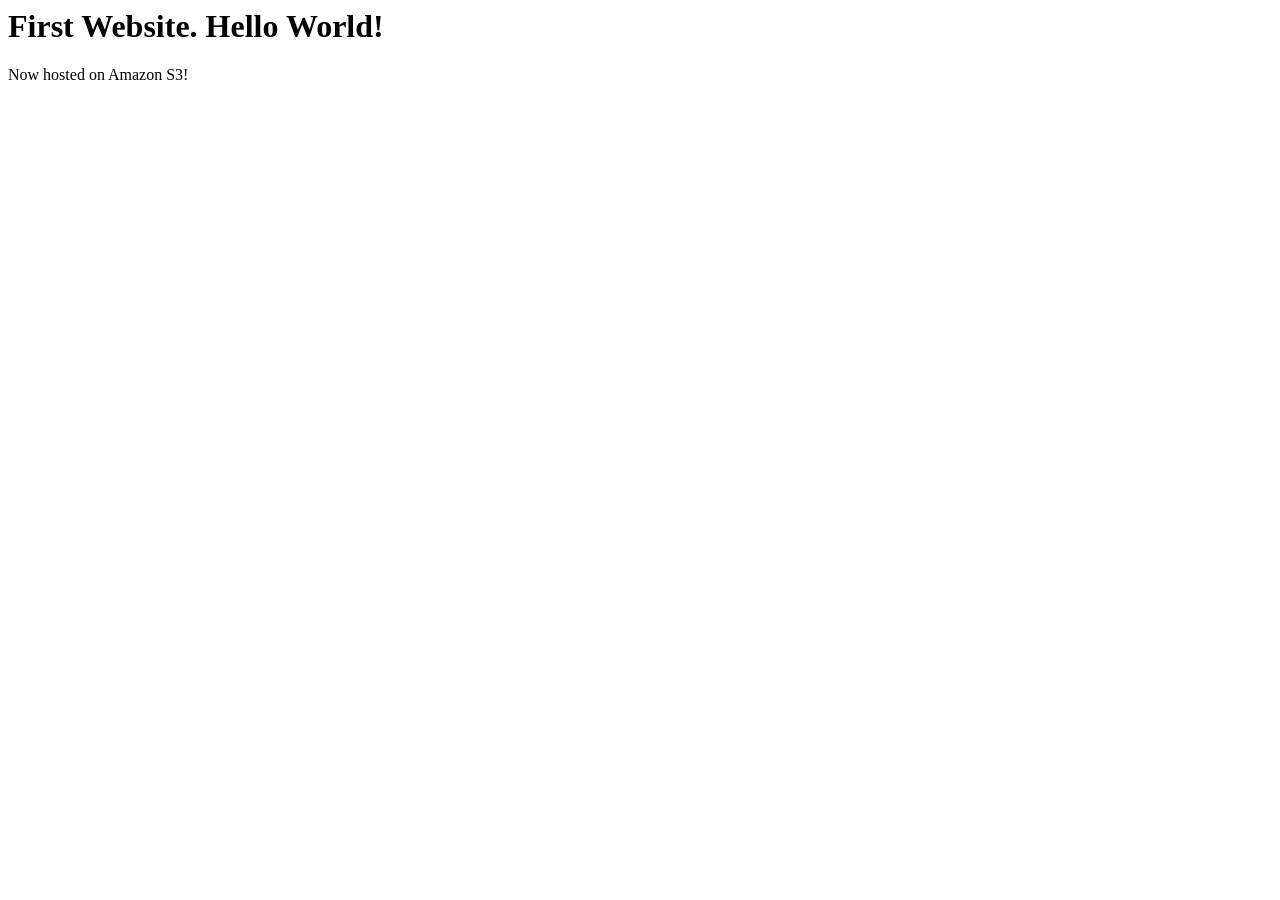
<file: index.html>
<html xmlns="http://calvin-wright-website.s3-website-us-east-1.amazonaws.com" >
<head>
    <title>calvin-wright-website</title>
</head>
<body>
  <h1>First Website. Hello World!</h1>
  <p>Now hosted on Amazon S3!</p>
</body>
</html>
</file>
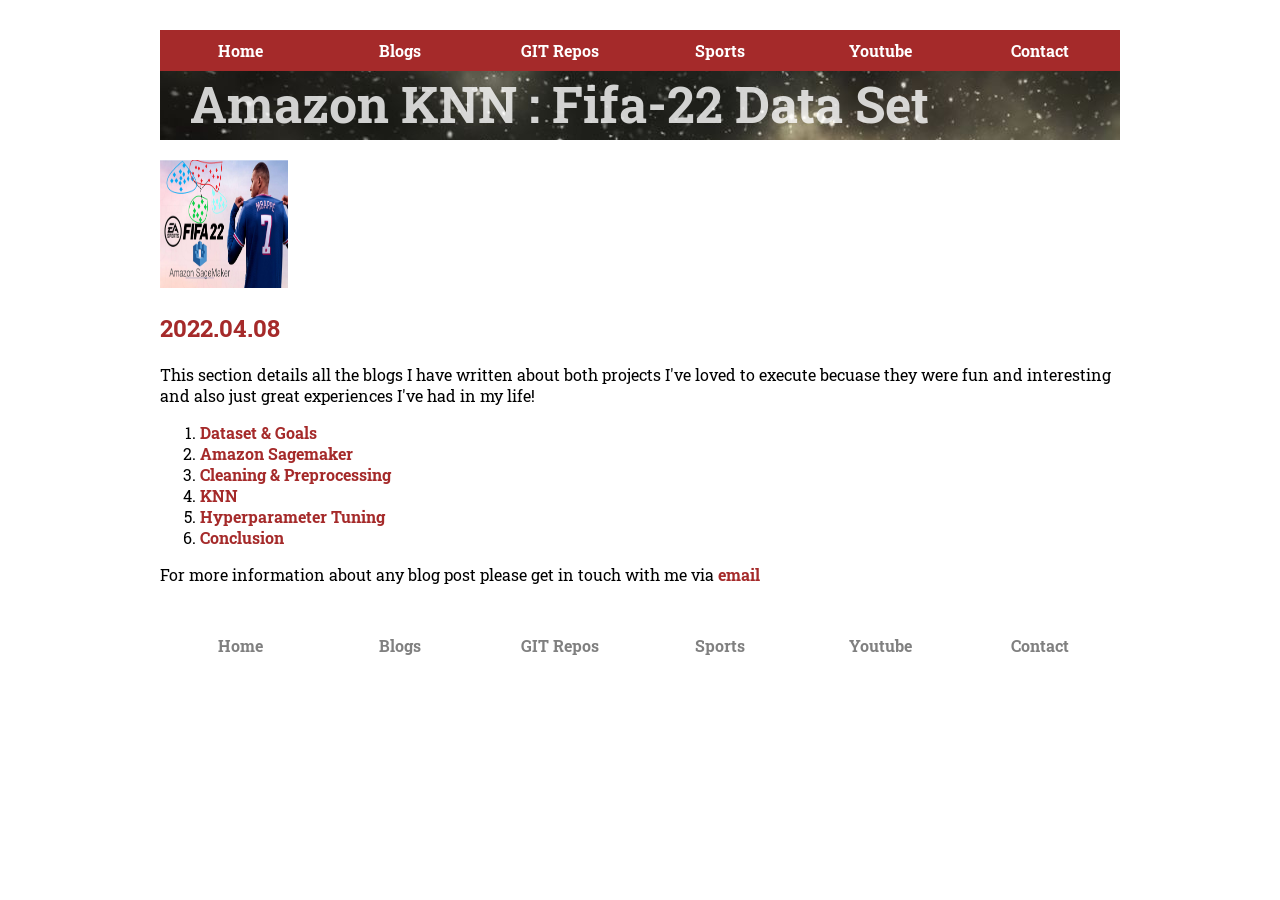
<file: awsAutoMLFifa22.html>
<!doctype html>
<html>
	<head>
		<meta charset="utf-8"/>
		<title>Calvin Wright</title>
		<link href="styles.css"rel="stylesheet"type="text/css"/>
		<link href="https://fonts.googleapis.com/css2?family=Grandstander:wght@100&display=swap" rel="stylesheet">
		<link href="https://fonts.googleapis.com/css2?family=Roboto+Slab&display=swap" rel="stylesheet">
	</head>
	<body>
		<header>
		<nav>
		<ul>
			<li><a href="home.html">Home</a></li>
			<li><a href="blogs.html">Blogs</a></li>
			<li><a href="git.html">GIT Repos</a></li>
			<li><a href="sports.html">Sports</a></li>
			<li><a href="youtube.html">Youtube</a></li>
			<li><a href="contact.html">Contact</a></li>
		</ul>
		</nav>
		<h1>Amazon KNN : Fifa-22 Data Set</h1>
		</header>
	
		<section>
		<img class="photo-centre" src="img/coverPic.png" alt="Cover Photo" width="128" height="128"/>
		
		<h2>2022.04.08</h2>


		<p>This section details all the blogs I have written about both projects I've loved to execute becuase they were
		fun and interesting and also just great experiences I've had in my life!</p>

		<ol>
			<li><a href="#goals">Dataset & Goals</a></li>
			<li><a href="#sagemaker">Amazon Sagemaker </a></li>
			<li><a href="#prep">Cleaning & Preprocessing </a></li>
			<li><a href="#knn">KNN</a></li>
			<li><a href="#params">Hyperparameter Tuning</a></li>
			<li><a href="#conclusion">Conclusion</a></li>
		</ol>
		<p>For more information about any blog post please get in touch with me via <a href = "mailto: calvin.wright639@gmail.com">email</a></p>
		<section/>
		<footer>
		<nav>
		<ul>
			<li><a href="home.html">Home</a></li>
			<li><a href="blogs.html">Blogs</a></li>
			<li><a href="git.html">GIT Repos</a></li>
			<li><a href="sports.html">Sports</a></li>
			<li><a href="youtube.html">Youtube</a></li>
			<li><a href="contact.html">Contact</a></li>
		</ul>
		</nav>
		</footer>
	</body>
</html>
</file>
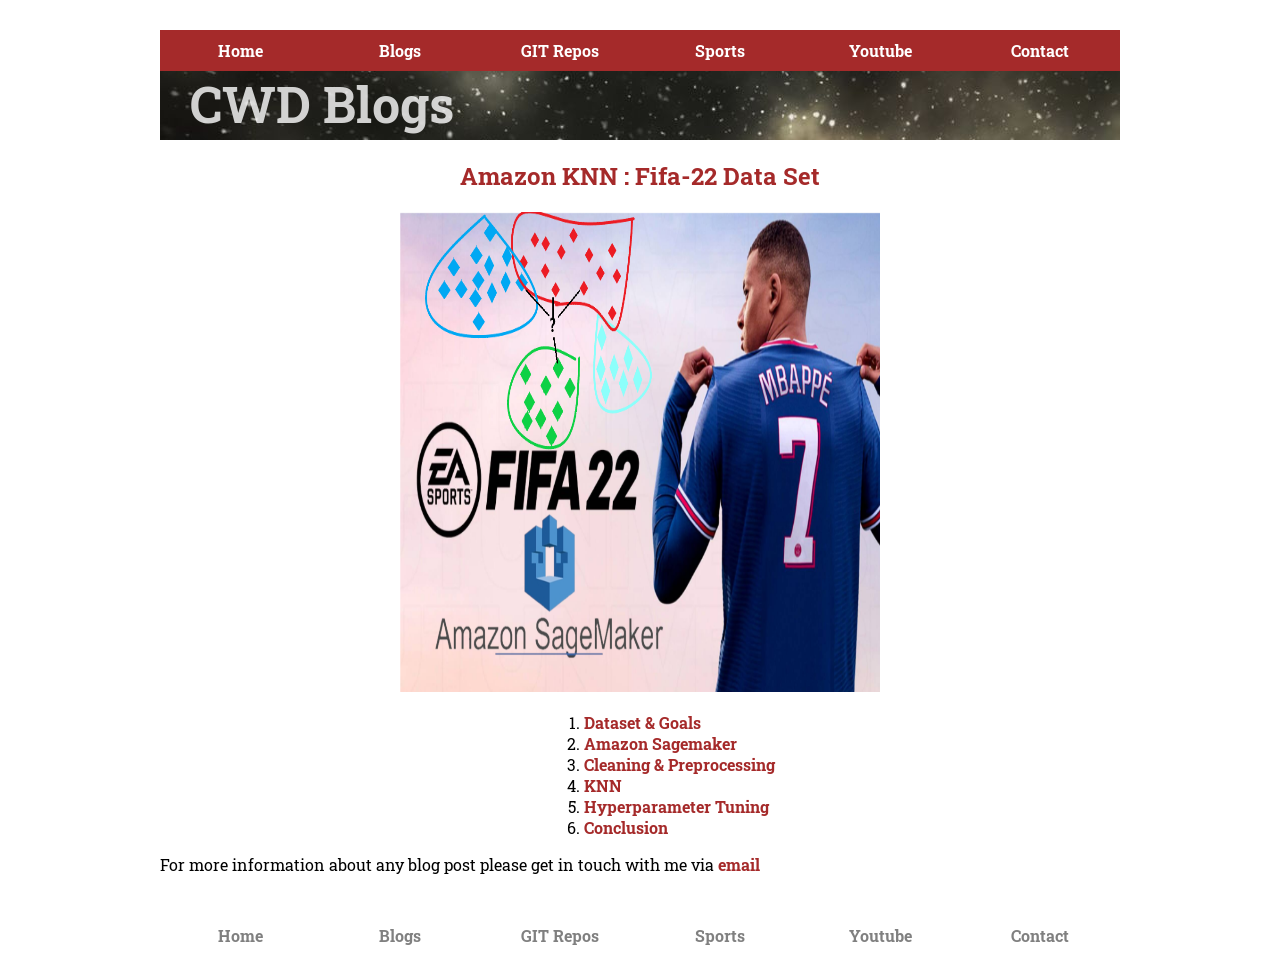
<file: awsKnnFifa22.html>
<!doctype html>
<html>
	<head>
		<meta charset="utf-8"/>
		<title>Calvin Wright</title>
		<link href="styles.css"rel="stylesheet"type="text/css"/>
		<link href="https://fonts.googleapis.com/css2?family=Grandstander:wght@100&display=swap" rel="stylesheet">
		<link href="https://fonts.googleapis.com/css2?family=Roboto+Slab&display=swap" rel="stylesheet">

	</head>
	<body>
		<header>
		<nav >
		<ul>
			<li><a href="home.html">Home</a></li>
			<li><a href="blogs.html">Blogs</a></li>
			<li><a href="git.html">GIT Repos</a></li>
			<li><a href="sports.html">Sports</a></li>
			<li><a href="youtube.html">Youtube</a></li>
			<li><a href="contact.html">Contact</a></li>
		</ul>
		</nav>
		<h1>CWD Blogs</h1>
		</header>
	
		<section class="centered">
		<h2 style="text-align:center;">Amazon KNN : Fifa-22 Data Set</h2>
		<img src="img/coverPic.png" alt="Cover Photo" width="480" height="480"/>

		<ol style="text-align:left; margin-left:40%;">
			<li><a href="#goals">Dataset & Goals</a></li>
			<li><a href="#sagemaker">Amazon Sagemaker </a></li>
			<li><a href="#prep">Cleaning & Preprocessing </a></li>
			<li><a href="#knn">KNN</a></li>
			<li><a href="#params">Hyperparameter Tuning</a></li>
			<li><a href="#conclusion">Conclusion</a></li>
		</ol>
		</section>
		<section>
		<p>For more information about any blog post please get in touch with me via <a href = "mailto: calvin.wright639@gmail.com">email</a></p>
		<section/>
		<footer>
		<nav>
		<ul>
			<li><a href="home.html">Home</a></li>
			<li><a href="blogs.html">Blogs</a></li>
			<li><a href="git.html">GIT Repos</a></li>
			<li><a href="sports.html">Sports</a></li>
			<li><a href="youtube.html">Youtube</a></li>
			<li><a href="contact.html">Contact</a></li>
		</ul>
		</nav>
		</footer>
	</body>
</html>
</file>
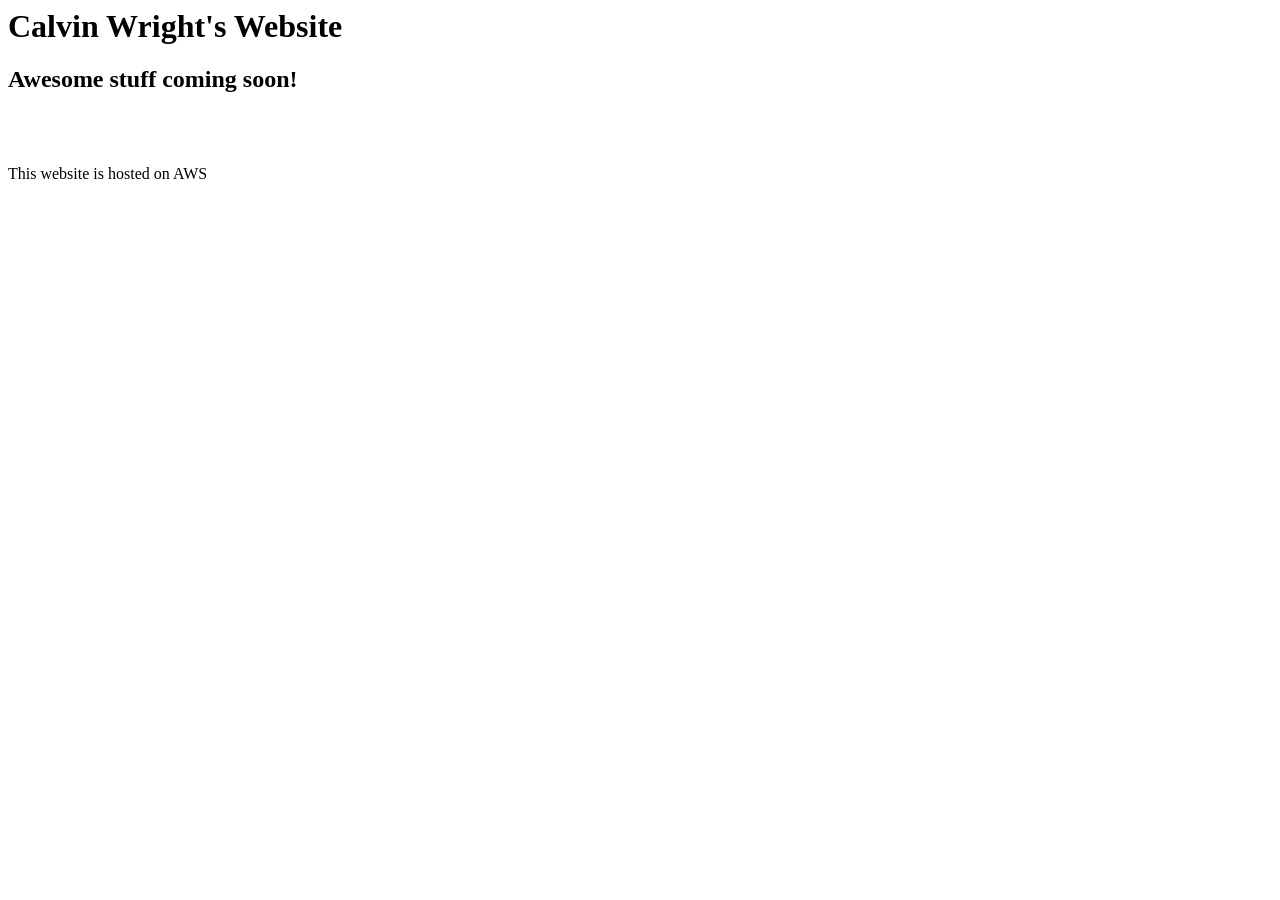
<file: bjjCompSeoul.html>
<html xmlns="http://calvin-wright-website.s3-website-us-east-1.amazonaws.com" >
<head>
    <title>calvin-wright-website</title>
</head>
<body>
  <h1>Calvin Wright's Website</h1>
  <h2>Awesome stuff coming soon!</h2>
  <br>
  <br>
  <p>This website is hosted on AWS</p>
</body>
</html>
</file>
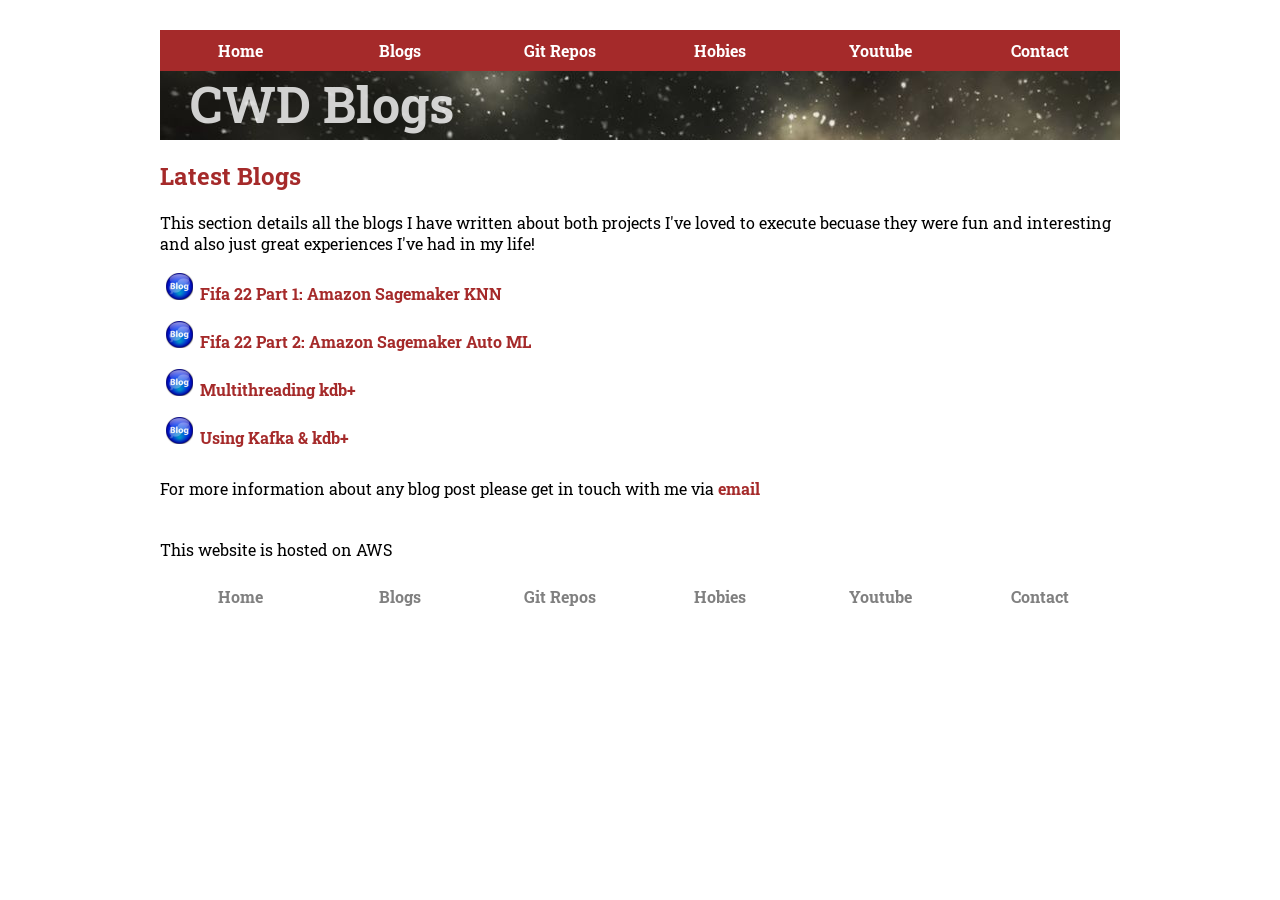
<file: blogs.html>
<!doctype html>
<html>
	<head>
		<meta charset="utf-8"/>
		<title>Calvin Wright</title>
		<link href="styles.css"rel="stylesheet"type="text/css"/>
		<link href="https://fonts.googleapis.com/css2?family=Grandstander:wght@100&display=swap" rel="stylesheet">
		<link href="https://fonts.googleapis.com/css2?family=Roboto+Slab&display=swap" rel="stylesheet">
	</head>
	<body>
		<header>
		<nav>
		<ul>
			<li><a href="home.html">Home</a></li>
			<li><a href="blogs.html">Blogs</a></li>
			<li><a href="git.html">Git Repos</a></li>
			<li><a href="hobies.html">Hobies</a></li>
			<li><a href="youtube.html">Youtube</a></li>
			<li><a href="contact.html">Contact</a></li>
		</ul>
		</nav>
		<h1>CWD Blogs</h1>
		</header>

		<section>
		<h2>Latest Blogs<text-align:center> </h2>
		<p>This section details all the blogs I have written about both projects I've loved to execute becuase they were
		fun and interesting and also just great experiences I've had in my life!</p>

		<ul class="blogs">
			<li><a href="KNN-Fifa22-SageMaker.html">Fifa 22 Part 1: Amazon Sagemaker KNN</a></li>
			<li><a href="autoML_Fifa22.html">Fifa 22 Part 2: Amazon Sagemaker Auto ML</a></li>
			<li><a href="multiKdb.html">Multithreading kdb+</a></li>
			<li><a href="kafkaKdb.html">Using Kafka & kdb+</a></li>
		</ul>
		<p>For more information about any blog post please get in touch with me via <a href = "mailto: calvin.wright639@gmail.com">email</a></p>
		<section/>
		<footer>
		<p>This website is hosted on AWS</p>
		<nav>
		<ul>
			<li><a href="home.html">Home</a></li>
			<li><a href="blogs.html">Blogs</a></li>
			<li><a href="git.html">Git Repos</a></li>
			<li><a href="hobies.html">Hobies</a></li>
			<li><a href="youtube.html">Youtube</a></li>
			<li><a href="contact.html">Contact</a></li>
		</ul>
		</nav>
		</footer>
	</body>
</html>
</file>
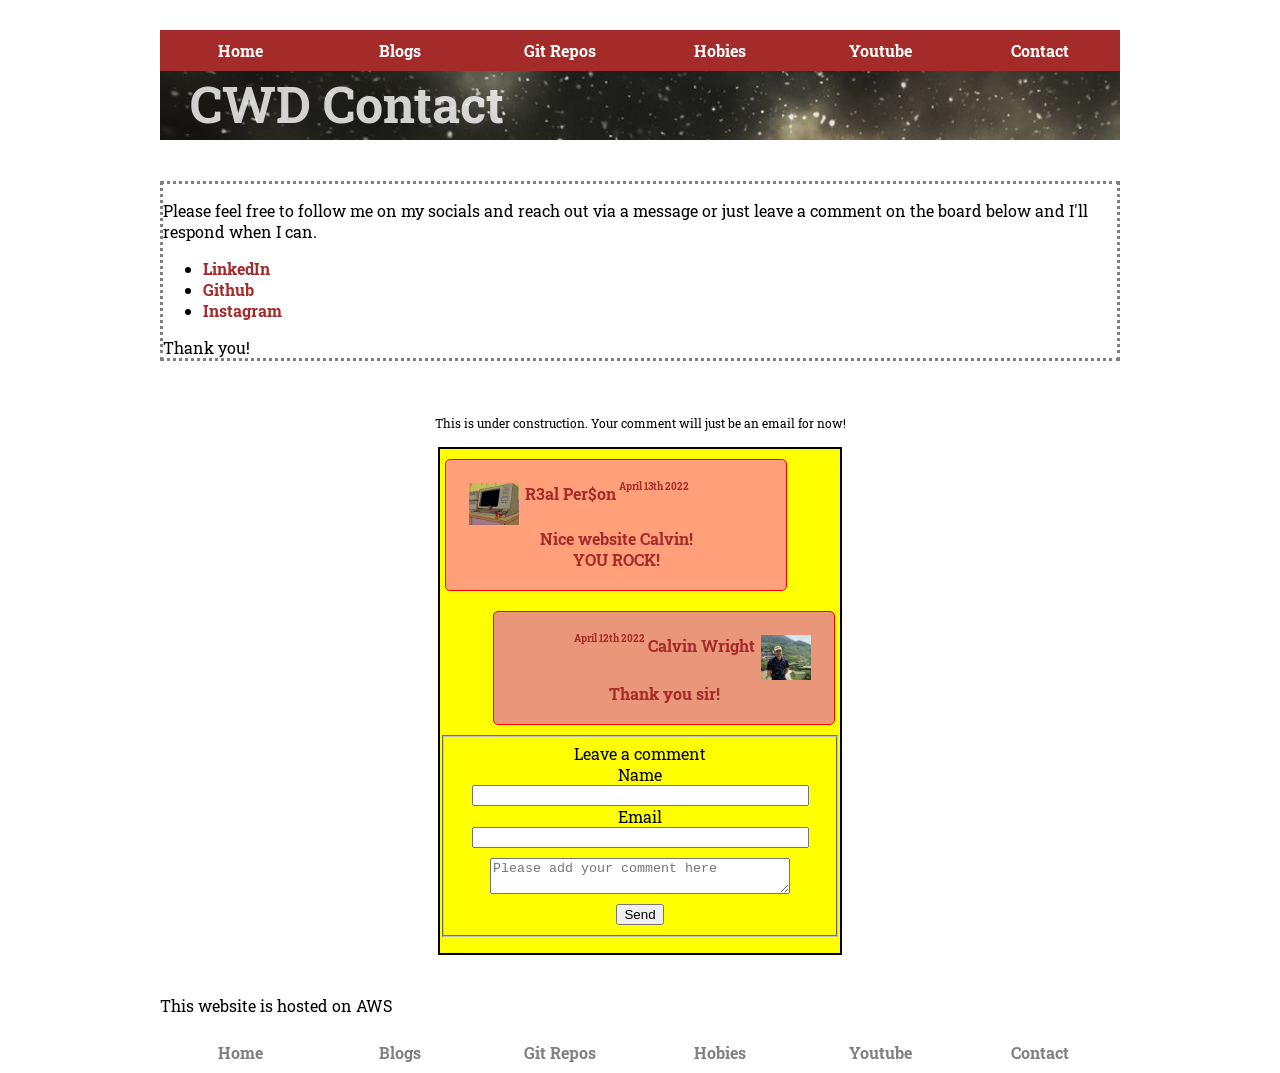
<file: contact.html>
<html xmlns="http://calvin-wright-website.s3-website-us-east-1.amazonaws.com" >
<head>
		<meta charset="utf-8"/>
		<title>Calvin Wright</title>
		<link href="styles.css"rel="stylesheet"type="text/css"/>
		<link href="https://fonts.googleapis.com/css2?family=Grandstander:wght@100&display=swap" rel="stylesheet">
		<link href="https://fonts.googleapis.com/css2?family=Roboto+Slab&display=swap" rel="stylesheet">
	</head>
	<body>
		<header>
		<nav>
		<ul>
			<li><a href="home.html">Home</a></li>
			<li><a href="blogs.html">Blogs</a></li>
			<li><a href="git.html">Git Repos</a></li>
			<li><a href="hobies.html">Hobies</a></li>
			<li><a href="youtube.html">Youtube</a></li>
			<li><a href="contact.html">Contact</a></li>
		</ul>
		</nav>
		<h1>CWD Contact</h1>
		</header>
<body>
  <br>
<section style="border:3px dotted grey;">
	<p>Please feel free to follow me on my socials and reach out via a message or just leave a comment on the board below and I'll respond when I can.</p>
	<ul>
		<li><a href="https://www.linkedin.com/in/calvin-wright-871ba1105/">LinkedIn</a></li>
		<li><a href="https://github.com/calvin639">Github</a></li>
		<li><a href="https://www.instagram.com/calvinwrightdolan/">Instagram</a></li>
	</ul>	
	Thank you!
</section>
<br><br>

<center>
<p style="font-size:12px">This is under construction. Your comment will just be an email for now!<p>
<div style="background-color:yellow;width:400;border:2px solid black;float:center;">
	<ul class="no-bullets">
	<li class="comments">
		<div class="comment user_comments">
			<div class="comment_cont"><a href="#"><img src="img/simpsonsBird.jpg" width="50" alt="Profile Avatar" title="Jackie Sharp" /></a></div>
			<div class="comment_cont"><a href='#'>R3al Per$on</a></div>
			<div class="date"><a href='#'>April 13th 2022</a></div>
			<div class='comment_msg'><a href='#'>Nice website Calvin!<br>YOU ROCK!</a></div>
		</div>
	</liclass="comments">
  	<li>
		<div class="comment my_comments" style="">
			<div class="comment_cont"><a href="#"><img src="img/calvinNamhae2.jpg" width="50" alt="Profile Avatar" title="Jackie Sharp" /></a></div>
			<div class="comment_cont"><a href='#'>Calvin Wright</a></div>
			<div class="date"><a href='#'>April 12th 2022</a></div>
			<div class='comment_msg'><a href='#'>Thank you sir!</a></div>
		</div>
	</li>
	<li class="comments">
        <form action="MAILTO:calvin.wright639@gmail.com?subject=Website Feedback" method="get" enctype="text/plain">
	    <fieldset class="fieldClass">
			<section>
				<legend>Leave a comment</legend>
				Name
				<input type="text" name="name" required size="40"/>
				<br/>
				Email
				<input type="email" name="eamil" required size="40"/>
				<br>
				<textarea style="width:300px;margin:10px;" placeholder="Please add your comment here" name="comments"></textarea>
				<br>
				<input type="submit" value="Send" />
			</section>
		</fieldset> 
        </form>
    </li>
	</ul>
</div>
</center>
</body>
<footer class="footsy">
<p>This website is hosted on AWS</p>
<nav>
<ul>
	<li><a href="home.html">Home</a></li>
	<li><a href="blogs.html">Blogs</a></li>
	<li><a href="git.html">Git Repos</a></li>
	<li><a href="hobies.html">Hobies</a></li>
	<li><a href="youtube.html">Youtube</a></li>
	<li><a href="contact.html">Contact</a></li>
</ul>
</nav>
</footer>
</html>
</file>
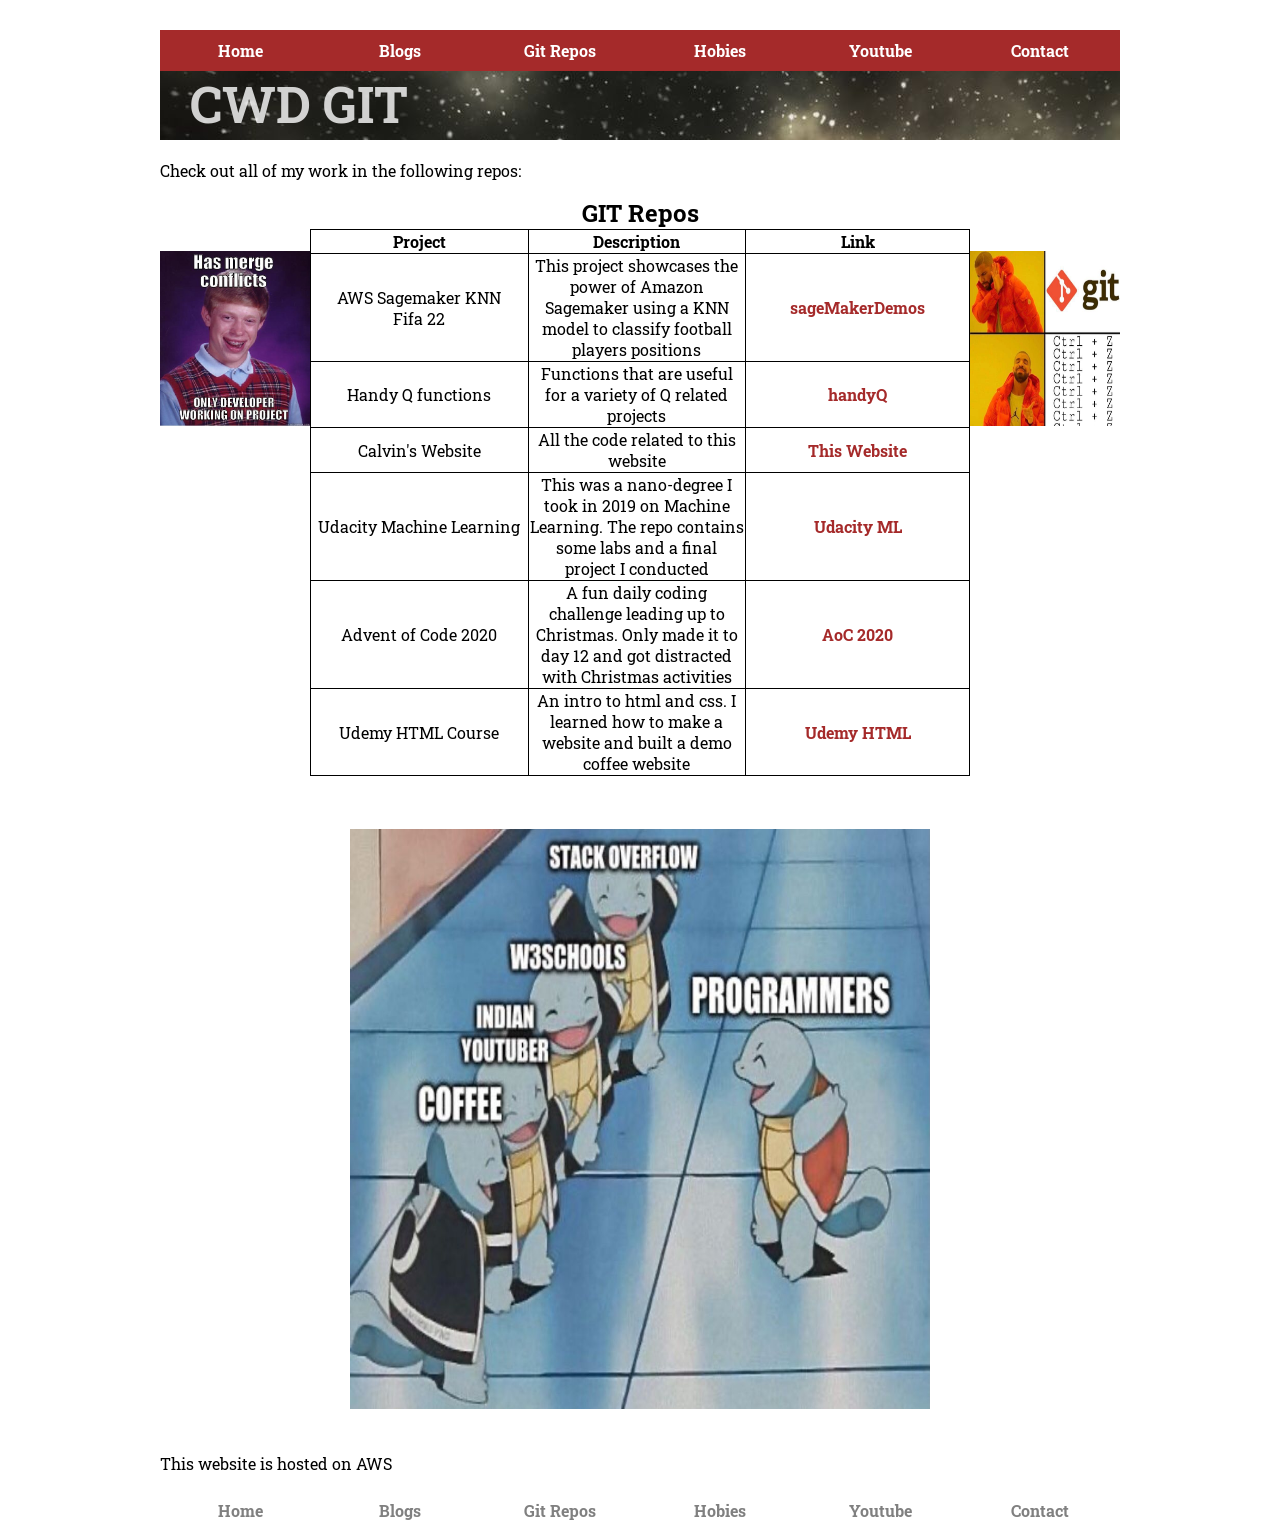
<file: git.html>
<!doctype html>
<html>
	<head>
		<meta charset="utf-8"/>
		<title>Calvin Wright</title>
		<link href="styles.css"rel="stylesheet"type="text/css"/>
		<link href="https://fonts.googleapis.com/css2?family=Grandstander:wght@100&display=swap" rel="stylesheet">
		<link href="https://fonts.googleapis.com/css2?family=Roboto+Slab&display=swap" rel="stylesheet">
	</head>
	<body>
		<header>
		<nav>
		<ul>
			<li><a href="home.html">Home</a></li>
			<li><a href="blogs.html">Blogs</a></li>
			<li><a href="git.html">Git Repos</a></li>
			<li><a href="hobies.html">Hobies</a></li>
			<li><a href="youtube.html">Youtube</a></li>
			<li><a href="contact.html">Contact</a></li>
		</ul>
		</nav>
		<h1>CWD GIT</h1>
		</header>
		<section>		
		<p>Check out all of my work in the following repos:</p>
		<img style="float:left; padding-right:10pxc; padding-top:54px" src="img/gitMemeBrian.jpg" alt="Meme" width="150" height="175"/>
		<img style="float:right; padding-right:10pxc; padding-top:54px" src="img/gitMemeDrake.jpg" alt="Meme" width="150" height="175"/>
		<table>
			<caption>GIT Repos</caption>
			<tr>
				<th>Project</th>
				<th>Description</th>
				<th>Link</th>
			</tr>
			<tr>
				<td>AWS Sagemaker KNN </br>Fifa 22</td>
				<td>This project showcases the power of Amazon Sagemaker using a KNN model to classify football players positions</td>
				<td><a href="https://github.com/calvin639/sageMakerDemos">sageMakerDemos</a></td>
			</tr>
			<tr>
				<td>Handy Q functions</td>
				<td>Functions that are useful for a variety of Q related projects</td>
				<td><a href="https://github.com/calvin639/handyQ">handyQ</a></td>
			</tr>
			<tr>
				<td>Calvin's Website</td>
				<td>All the code related to this website</td>
				<td><a href="https://github.com/calvin639/calvinWrightWebsite">This Website</a></td>
			</tr>
			<tr>
				<td>Udacity Machine Learning</td>
				<td>This was a nano-degree I took in 2019 on Machine Learning. The repo contains some labs and a final project I conducted</td>
				<td><a href="https://github.com/calvin639/MachineLearningDegree">Udacity ML</a></td>
			</tr>
			<tr>
				<td>Advent of Code 2020</td>
				<td>A fun daily coding challenge leading up to Christmas. Only made it to day 12 and got distracted with Christmas activities</td>
				<td><a href="https://github.com/calvin639/AdventOfCode_2020">AoC 2020</a></td>
			</tr>
			<tr>
				<td>Udemy HTML Course</td>
				<td>An intro to html and css. I learned how to make a website and built a demo coffee website</td>
				<td><a href="https://github.com/calvin639/htmlUdemyCourse">Udemy HTML</a></td>
			</tr>
		</table>
		</section>
		<section>	
		<p></br></p>
		<div>
			<img class="photo-center" src="img/devSquirtle.jpg" alt="Handsome Photo" width="580" height="580"/>
		</div>
		</section>
		<footer>
		<p>This website is hosted on AWS</p>
		<nav>
		<ul>
			<li><a href="home.html">Home</a></li>
			<li><a href="blogs.html">Blogs</a></li>
			<li><a href="git.html">Git Repos</a></li>
			<li><a href="hobies.html">Hobies</a></li>
			<li><a href="youtube.html">Youtube</a></li>
			<li><a href="contact.html">Contact</a></li>
		</ul>
		</nav>
		</footer>
	</body>
</html>
</file>
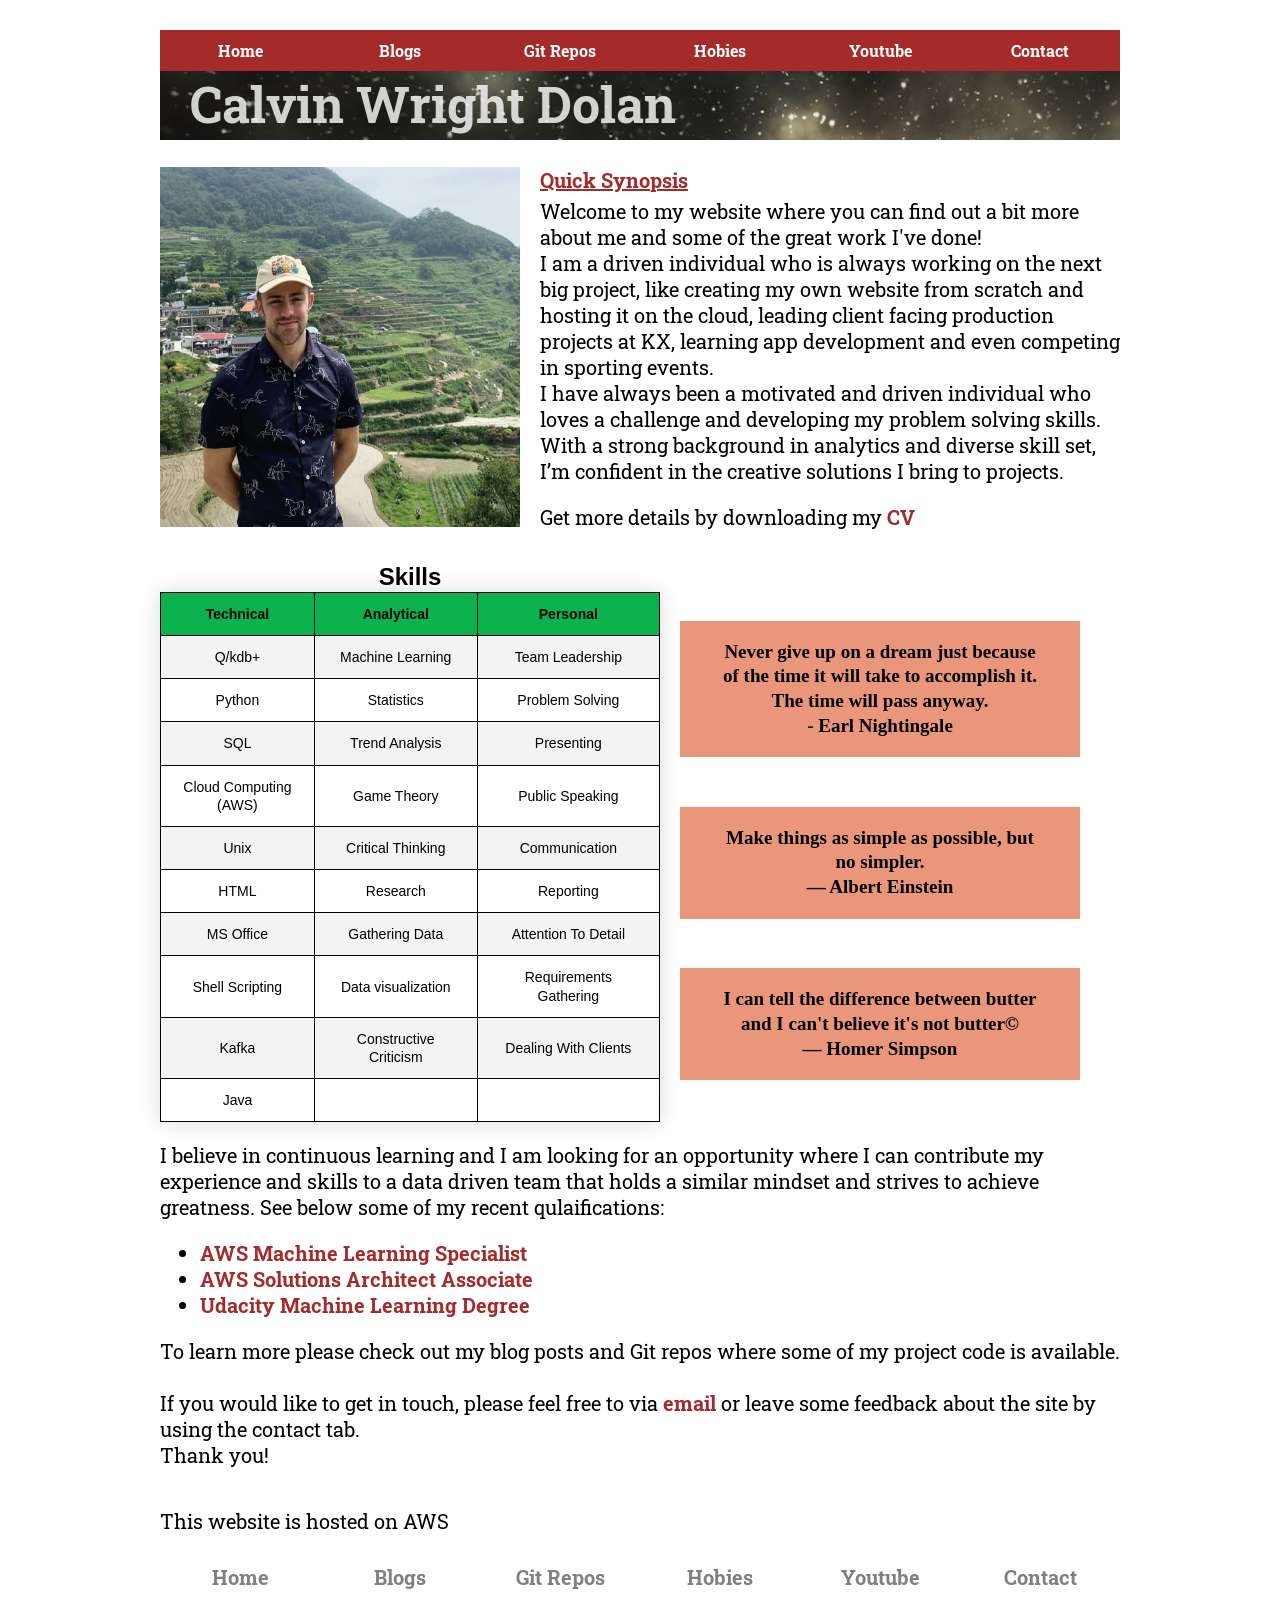
<file: home.html>
<!doctype html>
<html>
	<head>
		<meta charset="utf-8"/>
		<title>Calvin Wright</title>
		<link href="styles.css"rel="stylesheet"type="text/css"/>
		<link href="https://fonts.googleapis.com/css2?family=Grandstander:wght@100&display=swap" rel="stylesheet">
		<link href="https://fonts.googleapis.com/css2?family=Roboto+Slab&display=swap" rel="stylesheet">
	</head>
	<body>
		<header>
		<nav>
		<ul>
			<li><a href="home.html">Home</a></li>
			<li><a href="blogs.html">Blogs</a></li>
			<li><a href="git.html">Git Repos</a></li>
			<li><a href="hobies.html">Hobies</a></li>
			<li><a href="youtube.html">Youtube</a></li>
			<li><a href="contact.html">Contact</a></li>
		</ul>
		</nav>
		<h1>Calvin Wright Dolan</h1>
		</header>
		<section style="font-size:20px;line-height:1.3">
			<img class="photo-left" src="img/calvinNamhae2.jpg" alt="Handsome Photo" width="360" height="360"/>
			<section>
				<h4 style="margin-bottom:-15px;color:brown"><u>Quick Synopsis</u></h4>
				<p>Welcome to my website where you can find out a bit more about me and some of the great work I've done!<br>
				I am a driven individual who is always working on the next big project, like creating my own website from scratch and hosting it on the cloud, leading client facing production projects at KX, learning app development and even competing in sporting events.<br>
				I have always been a motivated and driven individual who loves a challenge and developing my problem solving skills.<br>
				With a strong background in analytics and diverse skill set, I’m confident in the creative solutions I bring to projects.</p>
				Get more details by downloading my <a href="CalvinWright_CV.pdf" target="_blank" rel="noopener noreferrer">CV</a>
			</section>
			<br>
			<section>
				<table class="skill-table">
				<caption>Skills</caption>
				<tr>
					<th>Technical</th>
					<th>Analytical</th>
					<th>Personal</th>
				</tr>
				<tr>
					<td>Q/kdb+</td>
					<td>Machine Learning</td>
					<td>Team Leadership</td>
				</tr>
				<tr>
					<td>Python</td>
					<td>Statistics</td>
					<td>Problem Solving</td>
				</tr>
				<tr>
					<td>SQL</td>
					<td>Trend Analysis</td>
					<td>Presenting</td>
				</tr>
				<tr>
					<td>Cloud Computing <br>(AWS)</td>
					<td>Game Theory</td>
					<td>Public Speaking</td>
				</tr>
				<tr>
					<td>Unix</td>
					<td>Critical Thinking</td>
					<td>Communication</td>
				</tr>
				<tr>
					<td>HTML</td>
					<td>Research</td>
					<td>Reporting</td>
				</tr>
				<tr>
					<td>MS Office</td>
					<td>Gathering Data</td>
					<td>Attention To Detail</td>
				</tr>
				<tr>
					<td>Shell Scripting</td>
					<td>Data visualization</td>
					<td>Requirements Gathering</td>
				</tr>
				<tr>
					<td>Kafka</td>
					<td>Constructive Criticism</td>
					<td>Dealing With Clients</td>
				</tr>
				<tr>
					<td>Java</td>
					<td></td>
					<td></td>
				</tr>
				<div style="height:200px;position:relative;float:right">
				<aside style="margin:0px;position:relative;left:40%;top: 30%;-ms-transform: translate(-50%,80%);transform: translate(-50%);">
					<blockquote>Never give up on a dream just because of the time it will take to accomplish it. The time will pass anyway.<br/>
					- Earl Nightingale</blockquote>
					<section style="background:white">
					<br><br>
					</section>
					<blockquote>Make things as simple as possible, but no simpler.
					<br/>
					― Albert Einstein</blockquote>
					<section style="background:white">
					<br><br>
					</section>
					<blockquote>I can tell the difference between butter and I can't believe it's not butter©
					<br/>
					― Homer Simpson</blockquote>
				</aside>
			</section>
		</table>
			<section>
				
				<p>I believe in continuous learning and I am looking for an opportunity where I can contribute my experience and skills to a data driven team that holds
				a similar mindset and strives to achieve greatness. See below some of my recent qulaifications:</p>
				<ul>
					<li> <a href="media/Calvin Wright AWS Certified Machine Learning Specialty Certificate.pdf">AWS Machine Learning Specialist</a></li>
					<li> <a href="media/CalvinWright - AWS Certified Solutions Architect Associate.pdf">AWS Solutions Architect Associate</a></li>
					<li> <a href="media/Calvin Wright AWS Certified Machine Learning Specialty Certificate.pdf">Udacity Machine Learning Degree</a></li>
				</ul>
				<p>To learn more please check out my blog posts and Git repos where some of my project code is available.<br/><br>
				If you would like to get in touch, please feel free to via <a href = "mailto: calvin.wright639@gmail.com">email</a> or leave some feedback about the site by using the contact tab. <br>Thank you!</p>
				
			</section>
		<section>
		<footer>
		<p>This website is hosted on AWS</p>
		<nav>
		<ul>
			<li><a href="home.html">Home</a></li>
			<li><a href="blogs.html">Blogs</a></li>
			<li><a href="git.html"> Git Repos</a></li>
			<li><a href="hobies.html">Hobies</a></li>
			<li><a href="youtube.html">Youtube</a></li>
			<li><a href="contact.html">Contact</a></li>
		</ul>
		</nav>
		</footer>
	</body>
</html>
</file>
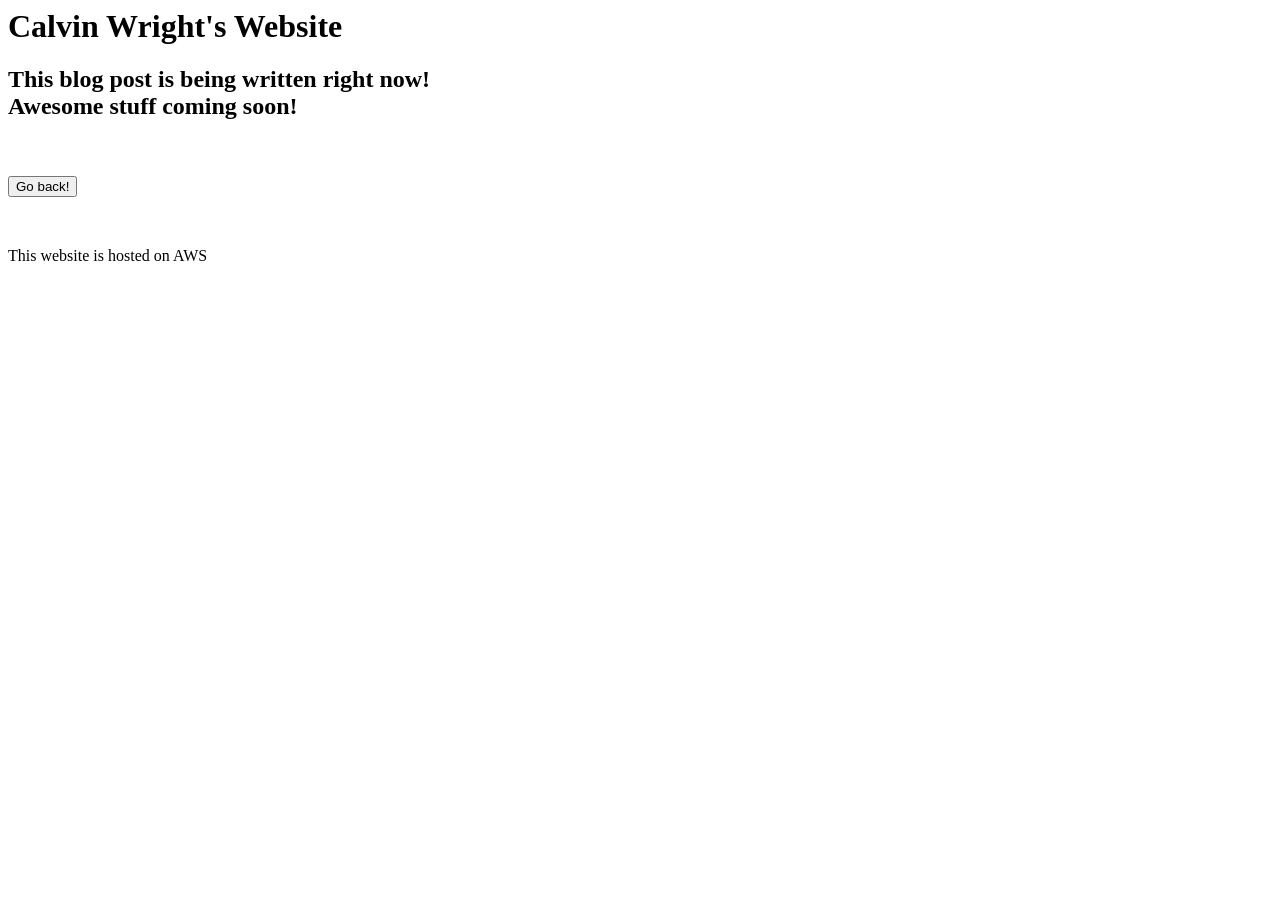
<file: kafkaKdb.html>
<html xmlns="http://calvin-wright-website.s3-website-us-east-1.amazonaws.com" >
<head>
    <title>calvin-wright-website</title>
</head>
<body>
  <h1>Calvin Wright's Website</h1>
  <h2>This blog post is being written right now!<br>Awesome stuff coming soon!</h2>
  <br>
  <br>
  <form>
	<input type="button" value="Go back!" onclick="history.back()">
  </form>
  <br>
  <p>This website is hosted on AWS</p>
</body>
</html>
</file>
<file: styles.css>
body{
	font-family: 'Roboto Slab', serif;
	margin:0 auto;
	width:960px;
}
h1{
	font-family: 'Roboto Slab', serif;
}
h1,h2,h3{
	color:brown;
}

.footsy{
	clear: both;
}

.centered {  
 text-align:center;
 left: 50%;
}

ul.blogs{
	list-style-image:url("img/blogBullet.gif");
	line-height:3;
}

a:link,a:visited{
	text-decoration:none;
	color:brown;
	font-weight:bold;
}
a:hover{
	color:black
}
nav ul{
	display:inline;
	list-style-type:none;
	padding:0;
}
nav li{
	display:inline;
	float:left;
}

nav ol{
	display:inline;
}

nav a:link,nav a:visited{
	background-color:brown;
	color:white;
	display:block;
	width:160px;
	text-align:center;
	padding:10px 0;
}
nav a:hover{
	background-color:black;
}
aside{
	width:400px;
	font-size:19px;
	text-align:center;
	font-family:josefin-slab;
	float:right;
	background-color:darksalmon;
	font-weight:bold;
	padding:0px;
	margin-left:20px;
}

aside right{
	float:left;
}

.photo-left{
	float:left;
	margin-right:20px;
}
.photo-right{
	float:right;
	margin-left:20px;
}
.photo-center{
	float:center;
	margin-left:20px;
	margin-right:20px;
	text-align:center;
}
header{
	background-image:url("img/bojack.jpg");
	height:110px;
	margin-bottom:20px;
}
header h1{
	color:rgba(256,256,256,.8);
	margin-left:30px;
	margin-top:30px;
	font-size:50px;
}
footer{
	margin:40px 0;
}

footer nav a:link, footer nav a:visited{
	background-color:white;
	color:gray;
	display:block;
	width:160px;
	text-align:center;
	padding:10px 0;
}
footer nav a:hover{
	color:black;
}
td, th{
	border:1px solid black;
	width:20%;
	text-align:center;
	paddin:5px;
}
table{
	border-collapse:collapse;
}

.formy {
    position: relative; 
	opacity: 0.999;
}

.formy::before{    
      content: "";
      background-image: url('img/coffee-cup.png');
      background-repeat: repeat;
      position: absolute;
      top: 0px;
      right: 0px;
      bottom: 0px;
      left: 0px;
      opacity: 0.1;
}

fieldset{
	opacity:0.999;
}
video{
	margin-bottom:25px;
	margin-left:160px;
	-moz-filter:grayscale(100%);
	filter:grayscale(10%);
}

div {
	text-align:center;
}

table caption{
	font-size:24px;
	font-weight:bold;
}

ul.no-bullets{
  list-style-type: none; /* Remove bullets */
  padding: 0; /* Remove padding */
  margin: 0; /* Remove margins */
}
.date {
	font-size:10px;
}
.comment{
	display: flex;
	flex-wrap: wrap;
	border:1px solid red;
	padding: 20px;
	border-radius: 5px;
	margin-top:10px;
	margin-bottom:10px;
	width:300px
}
div.comment.user_comments{
	flex-wrap: wrap;
	flex-direction: row;
	margin-left:5px;	
	background-color:lightsalmon;
}

div.my_comments{
	float:right;
	flex-direction: row-reverse;
	text-align:right;
	margin-right:5px;
	background-color:darksalmon;
}

div.comment_msg{
	order: 1;
	flex: 1 0 100%;
}

div.comment_cont{
	margin:3px;
}

h4.pic_title{
	margin-top:0px;
}

.skill-table {
    border-collapse: collapse;
    margin: 5px 0;
    font-size: 0.7em;
    font-family: sans-serif;
    width: 500px;
    box-shadow: 0 0 20px rgba(0, 0, 0, 0.15);
}

.skill-table tr:nth-of-type(even) {
    background-color: #f3f3f3;
}

.skill-table th {
    background-color:#0CB24E;
    color: #000000;
	font-style:bold;
}

.skill-table th, .skill-table td {
    padding: 12px 15px;
}
</file>
